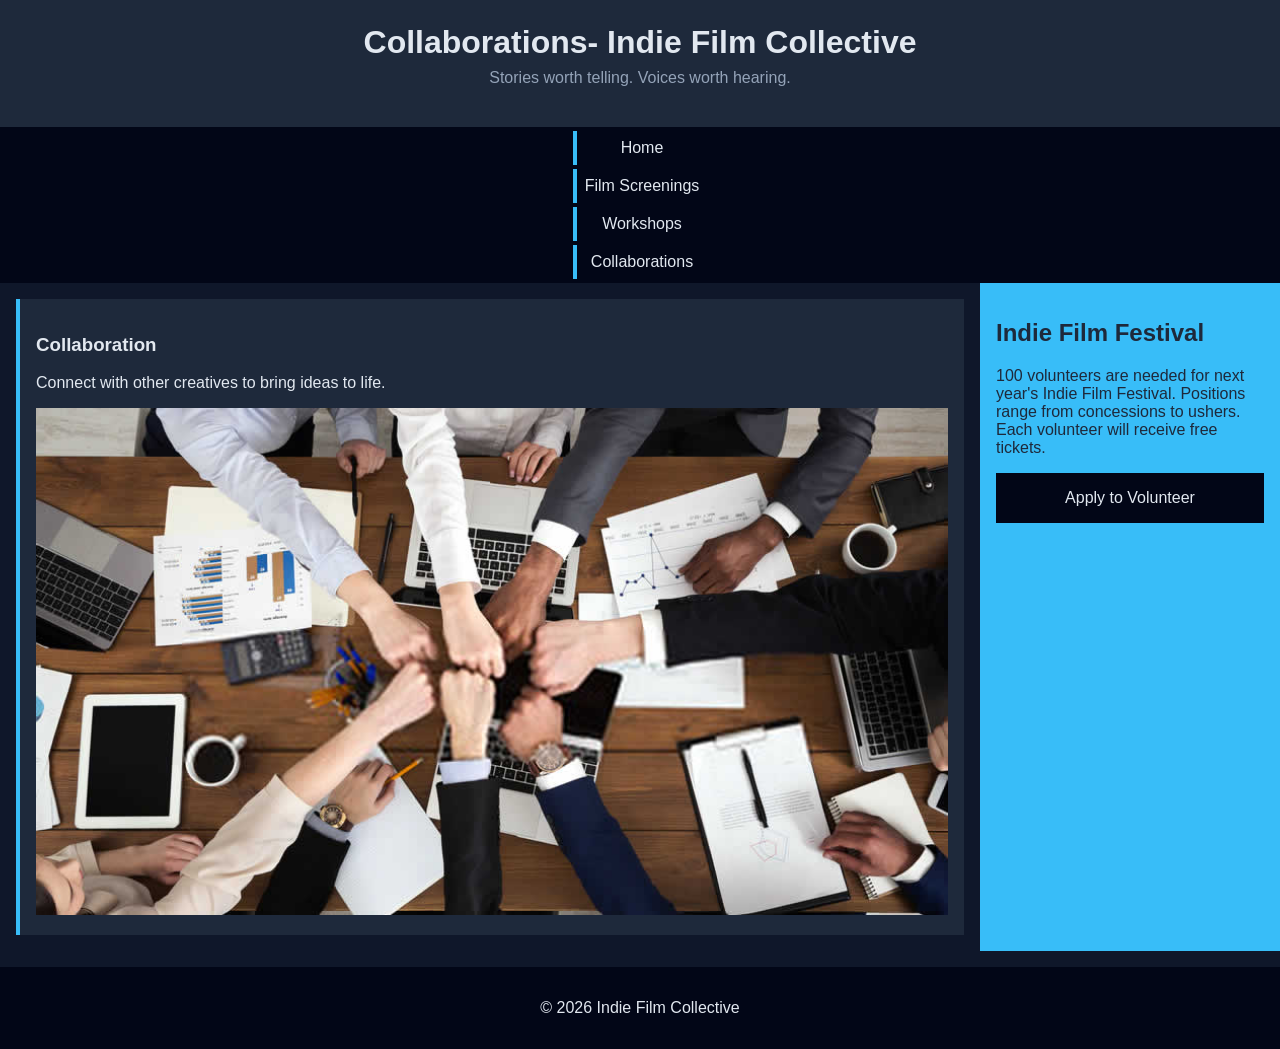
<file: collaborations.html>
<!DOCTYPE html>
<html lang="en">
<head>
    <meta charset="UTF-8">
    <meta name="viewport" content="width=device-width, initial-scale=1.0">
    <link rel="stylesheet" href="styles.css">
    <title>Collaborations- Indie Film Collective</title>
</head>
<body>
    <header>
    <h1>Collaborations- Indie Film Collective</h1>
    <p>Stories worth telling. Voices worth hearing.</p>
</header>
<nav>
    <ul>
       <li><a href="index.html">Home</a></li>
        <li><a href="screenings.html">Film Screenings</a></li>
        <li><a href="workshops.html">Workshops</a></li>
        <li><a href="collaborations.html">Collaborations</a></li>
    </ul>
</nav>
<main>
   <section id="collaborations">
                <h3>Collaboration</h3>
                <p>Connect with other creatives to bring ideas to life.</p>
                <img src="images/Business-collaborations.jpg" width="500" alt="figure out your next project with our collaboration opportunities.">
            </section>
        </div>
    </section>
</main>
<aside>
    <h2>Indie Film Festival</h2>
    <p>100 volunteers are needed for next year's Indie Film Festival. Positions range from concessions to ushers. Each volunteer will receive free tickets.</p>
    <a href="#">Apply to Volunteer</a>
</aside>
<footer>
    <p>&copy; 2026 Indie Film Collective</p>
</footer>
</body>
</html>
</file>
<file: styles.css>
/* CSS by Christina Carrasquilla, iteration by Connor Pollock */

/* ===== Color Palette ===== 

    background: #0f172a;
    nav-footer: #020617;
    card: #1e293b;
    text-main: #e2e8f0;
    text-muted: #94a3b8;
    accent: #38bdf8;
}
*/

/* ===== GLOBAL (Base) Styles ===== */
body {
    font-family: Helvetica, Arial, sans-serif;
    margin: 0;
    background-color: #0f172a;
    color: #e2e8f0;
    min-width:500px;
    display:grid;
    grid-template-columns:1fr;
}

header {
    background-color: #1e293b;
    text-align: center;
    padding: 1.5rem;
}

header h1 {
    margin: 0;
}

header p {
    margin-top: 0.5rem;
    color: #94a3b8;
}

nav {
    background-color: #020617;
}

nav ul {
    list-style: none;
    margin: 0;
    padding: 0;
}

nav a {
    color: #e2e8f0;
    text-decoration: none;
    padding: 0.5rem;
    display: block;
    border-left: 4px solid #38bdf8;
    margin: .25rem;
}

nav a:hover {
    background-color: #334155;
}

main {
    padding: 1rem;
}

img {
    width:100%;
}

#screenings, #workshops, #collaborations {
    background-color: #1e293b;
    padding: 1rem;
    padding: 1rem;
    border-left: 4px solid #38bdf8;
}

aside {
    background-color: #38bdf8;
    color: #1e293b;
    padding: 1rem;
    padding: 1rem;
}

a {
    display:block;
    background-color:#020617;
    color:#e2e8f0;
    padding:1rem 2rem;
    text-decoration:none;
    text-align:center;
}
a:hover {
    color:#020617;
    background-color:#e2e8f0;
}

footer {
    background-color: #020617;
    text-align: center;
    padding: 1rem;
    margin-top: 1rem;
}

/* ===== Media Query (Medium) ===== */
@media (min-width: 800px) {
    body {
        grid-template-columns: 1fr 300px;
    }
    header, nav, footer {
        grid-column: 1/-1;
    }
    nav {
        display: flex;
        justify-content: space-around;
    }
    .card-row {
        display: flex;
        gap: 1rem;
    }
    .card-row section {
        width: 30%;
    }
}
/* write a media query for a screen with at least 800px */
/* change the body's grid template to 1fr 300px */
/* target the header, nav, and footer and style their grid-column to 1/-1 */
/* target the nav and display it flex, spaced around */
/* target the .card-row to display flex */
/* target the sections in .card-row with a width of 30% */
</file>
